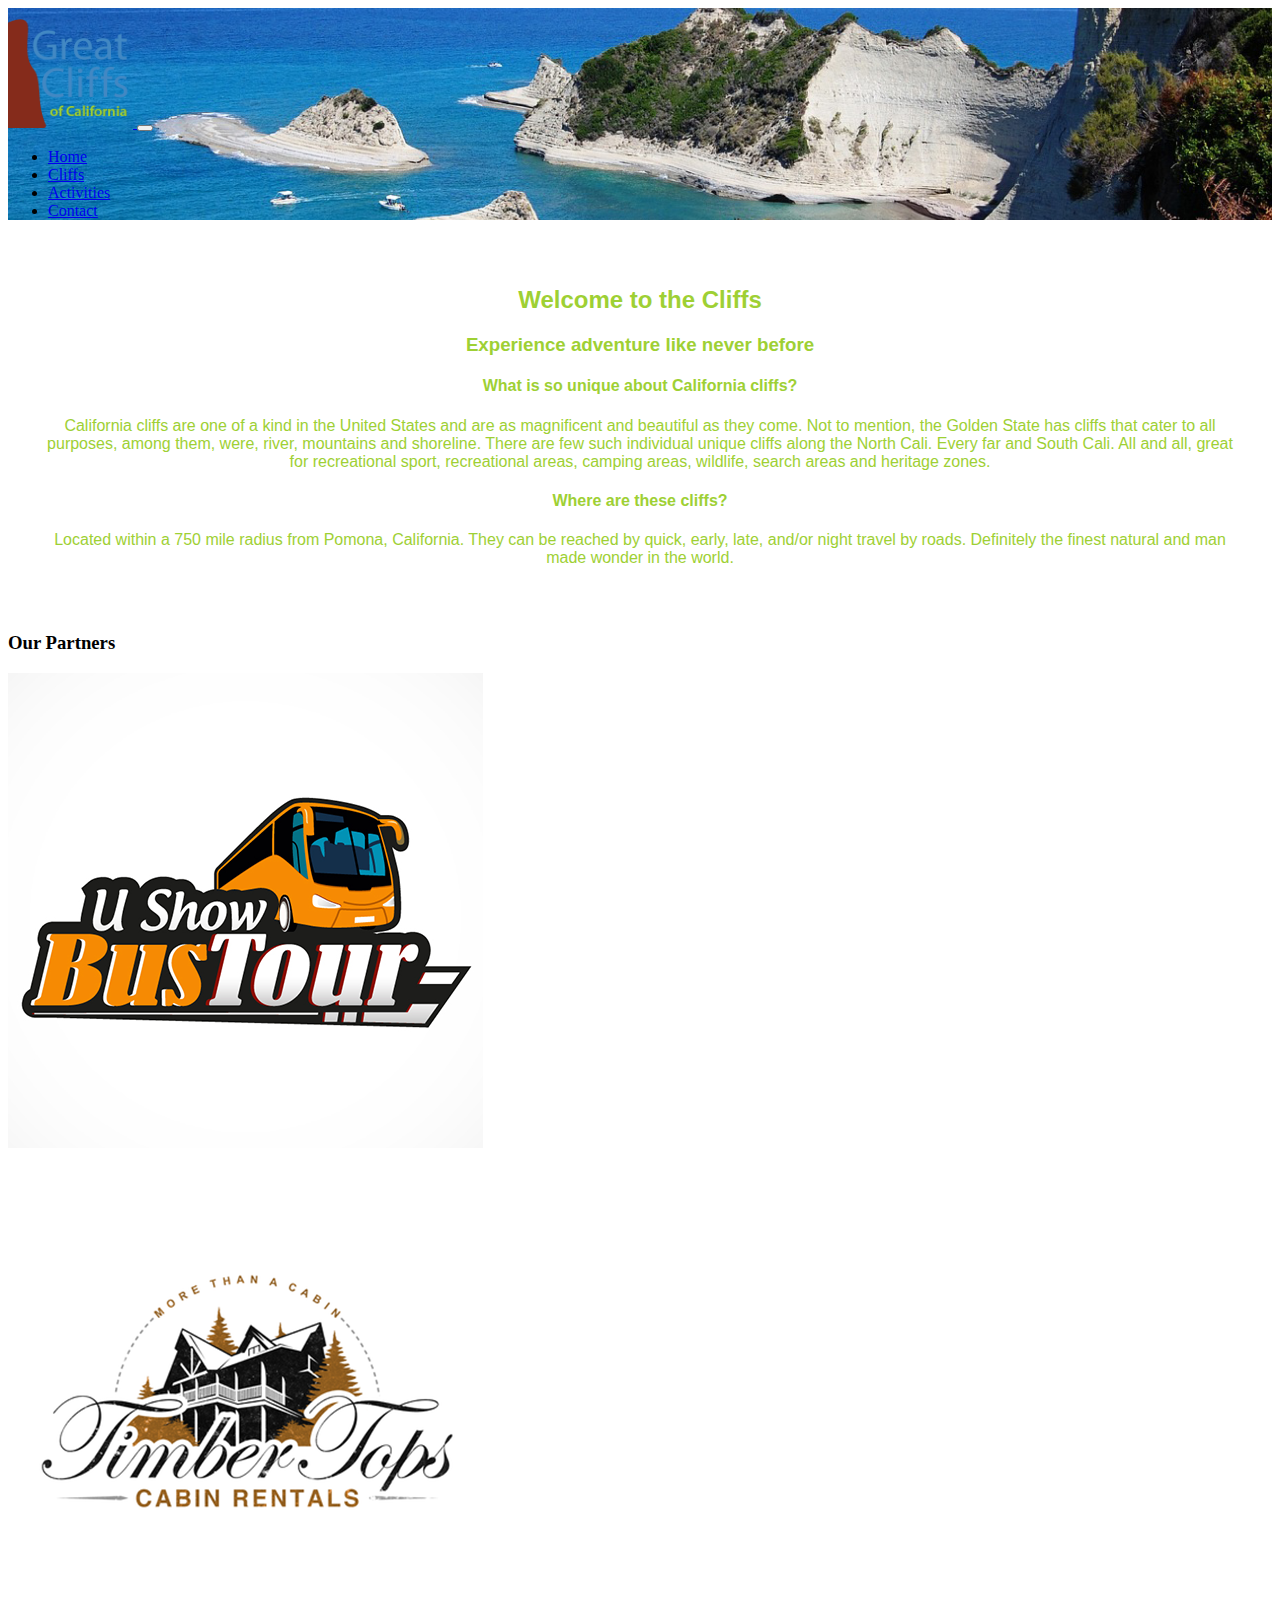
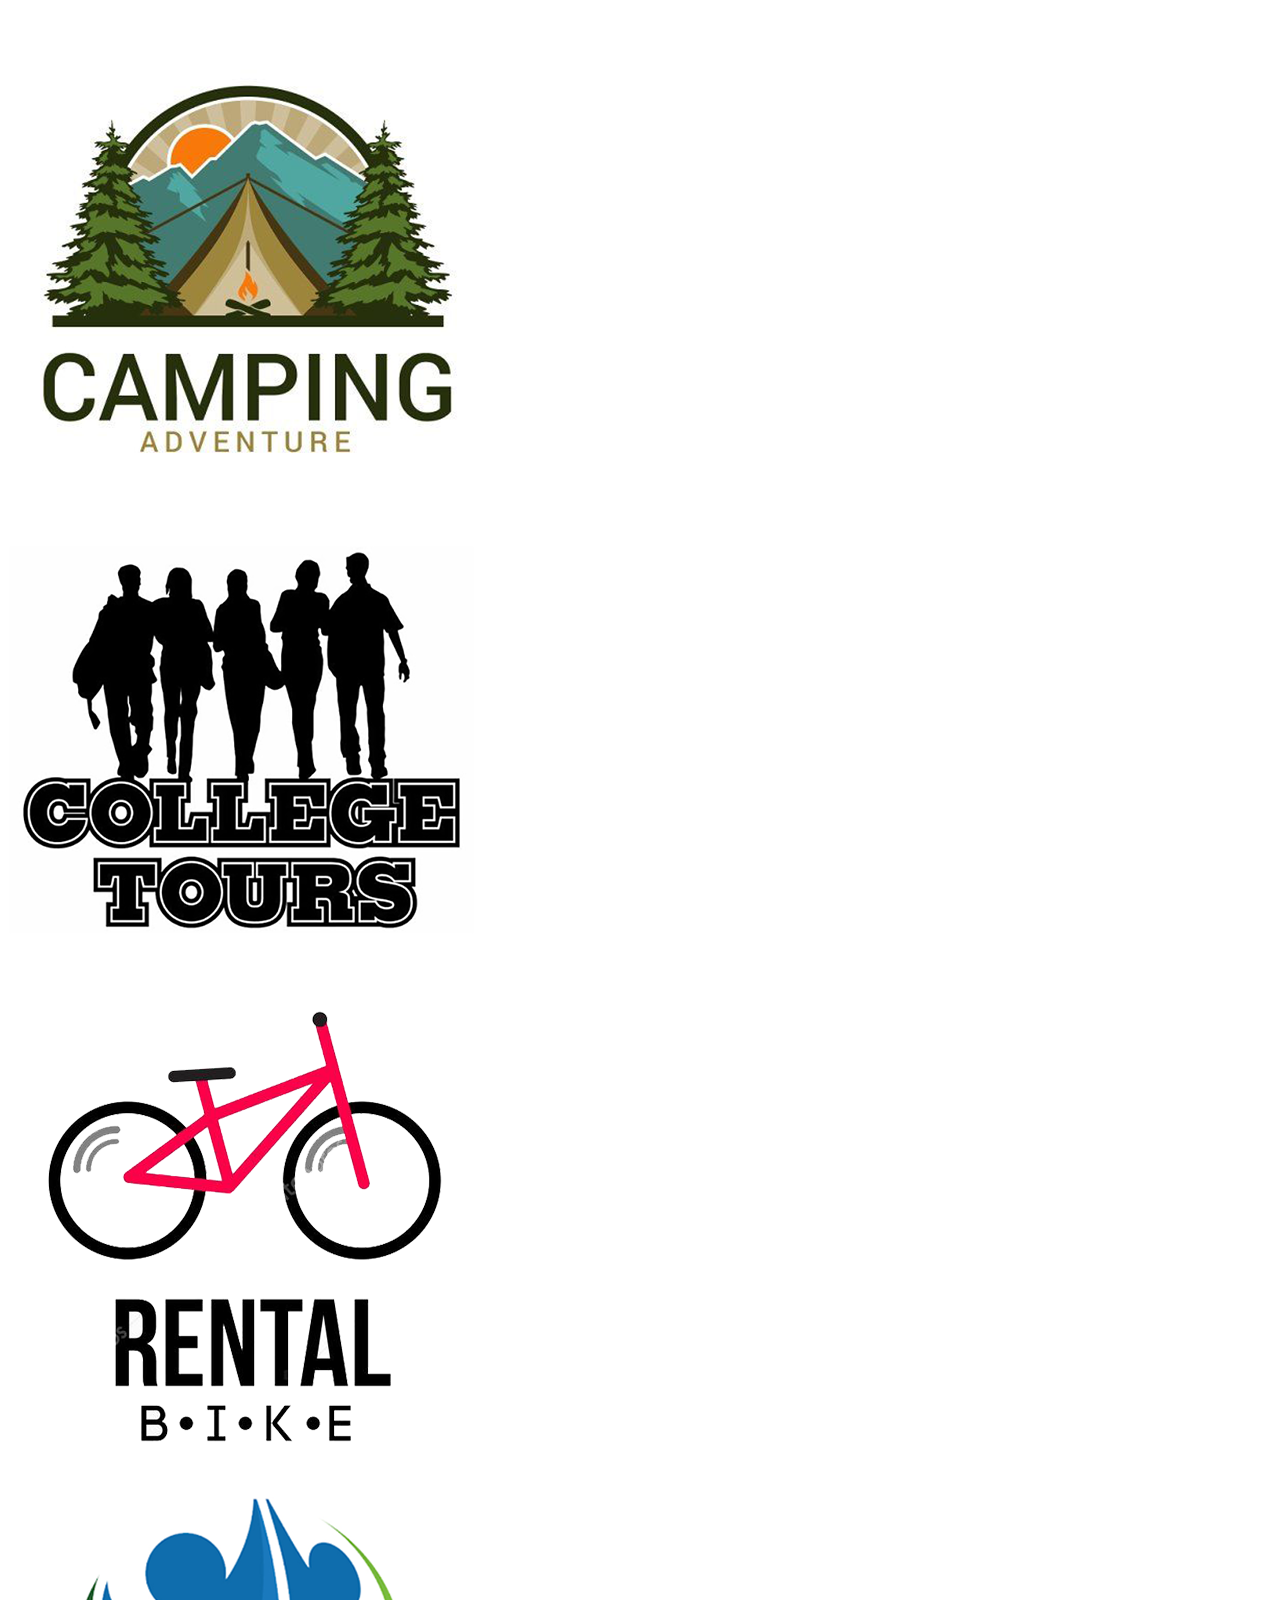
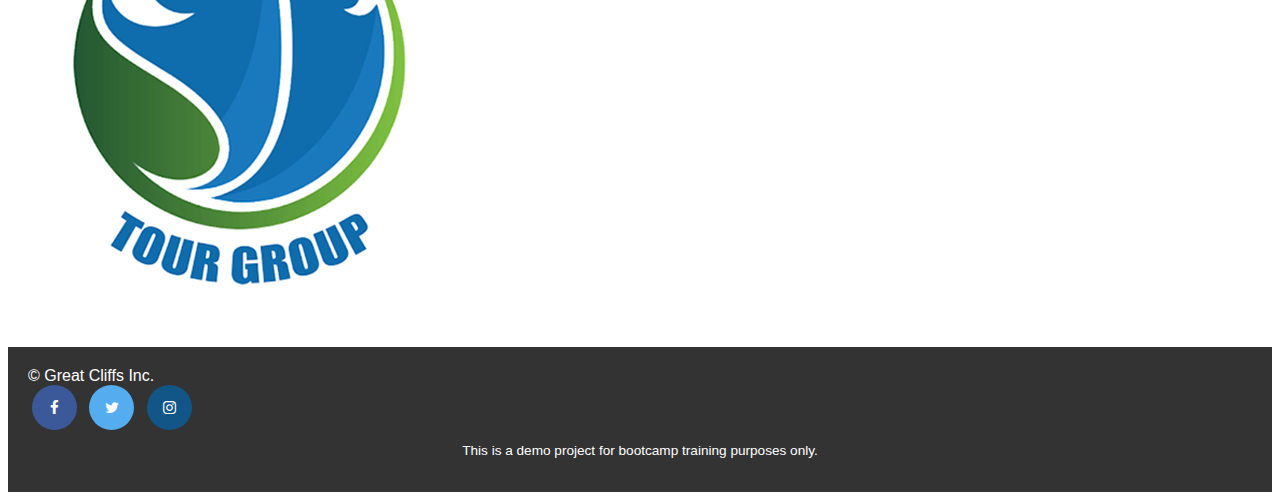
<file: index.html>
<!DOCTYPE html>
<html lang="en">
<head>
  <meta charset="utf-8">
  <meta name="viewport" content="width=device-width, initial-scale=1, shrink-to-fit=no">
  <title>Great Cliffs</title>

  <link rel="stylesheet" href="https://cdn.jsdelivr.net/npm/bootstrap@4.6.2/dist/css/bootstrap.min.css" integrity="sha384-xOolHFLEh07PJGoPkLv1IbcEPTNtaed2xpHsD9ESMhqIYd0nLMwNLD69Npy4HI+N" crossorigin="anonymous">

  <link rel="stylesheet" href="https://cdnjs.cloudflare.com/ajax/libs/font-awesome/4.7.0/css/font-awesome.min.css">

  <link rel="stylesheet" href="css/styles.css">
</head>
<body id="home">

  <div class="container-fluid">

    <header>
      <nav class="navbar navbar-expand-lg navbar-light bg-light">
        <a class="navbar-brand" href="index.html">
          <img src="images/logo.png" alt="Great Cliff's Logo" width="125">
        </a>
        <button class="navbar-toggler" type="button" data-toggle="collapse" data-target="#navbarNav" aria-controls="navbarNav" aria-expanded="false" aria-label="Toggle navigation">
          <span class="navbar-toggler-icon"></span>
        </button>
        <div class="collapse navbar-collapse" id="navbarNav">
          <ul class="navbar-nav ml-auto">
            <li class="nav-item active">
              <a class="nav-link" href="index.html">Home <span class="sr-only">(current)</span></a>
            </li>
            <li class="nav-item">
              <a class="nav-link" href="cliffs.html">Cliffs</a>
            </li>
            <li class="nav-item">
              <a class="nav-link" href="activities.html">Activities</a>
            </li>
            <li class="nav-item">
              <a class="nav-link" href="contact.html">Contact</a>
            </li>
          </ul>
        </div>
      </nav>
    </header>

    <main class="py-4">
      <h2 class="text-center">Welcome to the Cliffs</h2>
      <h3 class="text-center mb-4">Experience adventure like never before</h3>

      <div class="row justify-content-center">
        <div class="col-12 col-sm-6 mb-3">
          <h4>What is so unique about California cliffs?</h4>
          <p>California cliffs are one of a kind in the United States and are as magnificent and beautiful as they come. Not to mention, the Golden State has cliffs that cater to all purposes, among them, were, river, mountains and shoreline. There are few such individual unique cliffs along the North Cali. Every far and South Cali. All and all, great for recreational sport, recreational areas, camping areas, wildlife, search areas and heritage zones.</p>
        </div>
        <div class="col-12 col-sm-6 mb-3">
          <h4>Where are these cliffs?</h4>
          <p>Located within a 750 mile radius from Pomona, California. They can be reached by quick, early, late, and/or night travel by roads. Definitely the finest natural and man made wonder in the world.</p>
        </div>
      </div>
    </main>

    <section class="py-4 bg-primary text-white">
      <div class="container">
        <h3 class="text-center mb-4">Our Partners</h3>
        <div class="row justify-content-center">
          <div class="col-6 col-sm-4 col-md-3 col-lg-2 mb-3 d-flex justify-content-center align-items-center bg-white rounded-circle p-3">
            <img src="images/partners/partner-bustour.png" alt="Partner 1" class="img-fluid">
          </div>
          <div class="col-6 col-sm-4 col-md-3 col-lg-2 mb-3 d-flex justify-content-center align-items-center bg-white rounded-circle p-3">
            <img src="images/partners/partner-cabinrental.png" alt="Partner 2" class="img-fluid">
          </div>
          <div class="col-6 col-sm-4 col-md-3 col-lg-2 mb-3 d-flex justify-content-center align-items-center bg-white rounded-circle p-3">
            <img src="images/partners/partner-campingadv.png" alt="Partner 3" class="img-fluid">
          </div>
          <div class="col-6 col-sm-4 col-md-3 col-lg-2 mb-3 d-flex justify-content-center align-items-center bg-white rounded-circle p-3">
            <img src="images/partners/partner-collegetours.png" alt="Partner 4" class="img-fluid">
          </div>
          <div class="col-6 col-sm-4 col-md-3 col-lg-2 mb-3 d-flex justify-content-center align-items-center bg-white rounded-circle p-3">
            <img src="images/partners/partner-rentalbike.png" alt="Partner 5" class="img-fluid">
          </div>
          <div class="col-6 col-sm-4 col-md-3 col-lg-2 mb-3 d-flex justify-content-center align-items-center bg-white rounded-circle p-3">
            <img src="images/partners/partner-tourgroup.png" alt="Partner 6" class="img-fluid">
          </div>
        </div>
      </div>
    </section>

    <footer>
      <div id="nondisclaimer" class="d-flex justify-content-between align-items-center py-3">
        <div class="copy text-muted">
          &copy; Great Cliffs Inc.
        </div>
        <div class="social">
          <a href="#" class="fa fa-facebook"></a>
          <a href="#" class="fa fa-twitter"></a>
          <a href="#" class="fa fa-instagram"></a>
        </div>
      </div>
      <div id="disclaimer" class="text-center py-2">
        <p class="small text-muted">This is a demo project for bootcamp training purposes only.</p>
      </div>
    </footer>

  </div>

  <script src="https://cdn.jsdelivr.net/npm/jquery@3.5.1/dist/jquery.slim.min.js" integrity="sha384-DfXdz2htPH0lsSSs5nCTpuj/zy4C+OGpamoFVy38MVBnE+IbbVYUew+OrCXaRkfj" crossorigin="anonymous"></script>
  <script src="https://cdn.jsdelivr.net/npm/bootstrap@4.6.2/dist/js/bootstrap.bundle.min.js" integrity="sha384-Fy6S3B9q64WdZWQUiU+q4/2Lc9npb8tCaSX9FK7E8HnRr0Jz8D6OP9dO5Vg3Q9ct" crossorigin="anonymous"></script>

  <script src="js/digclock.js"></script>
  <script src="js/site_scripts.js"></script>

</body>
</html>
</file>
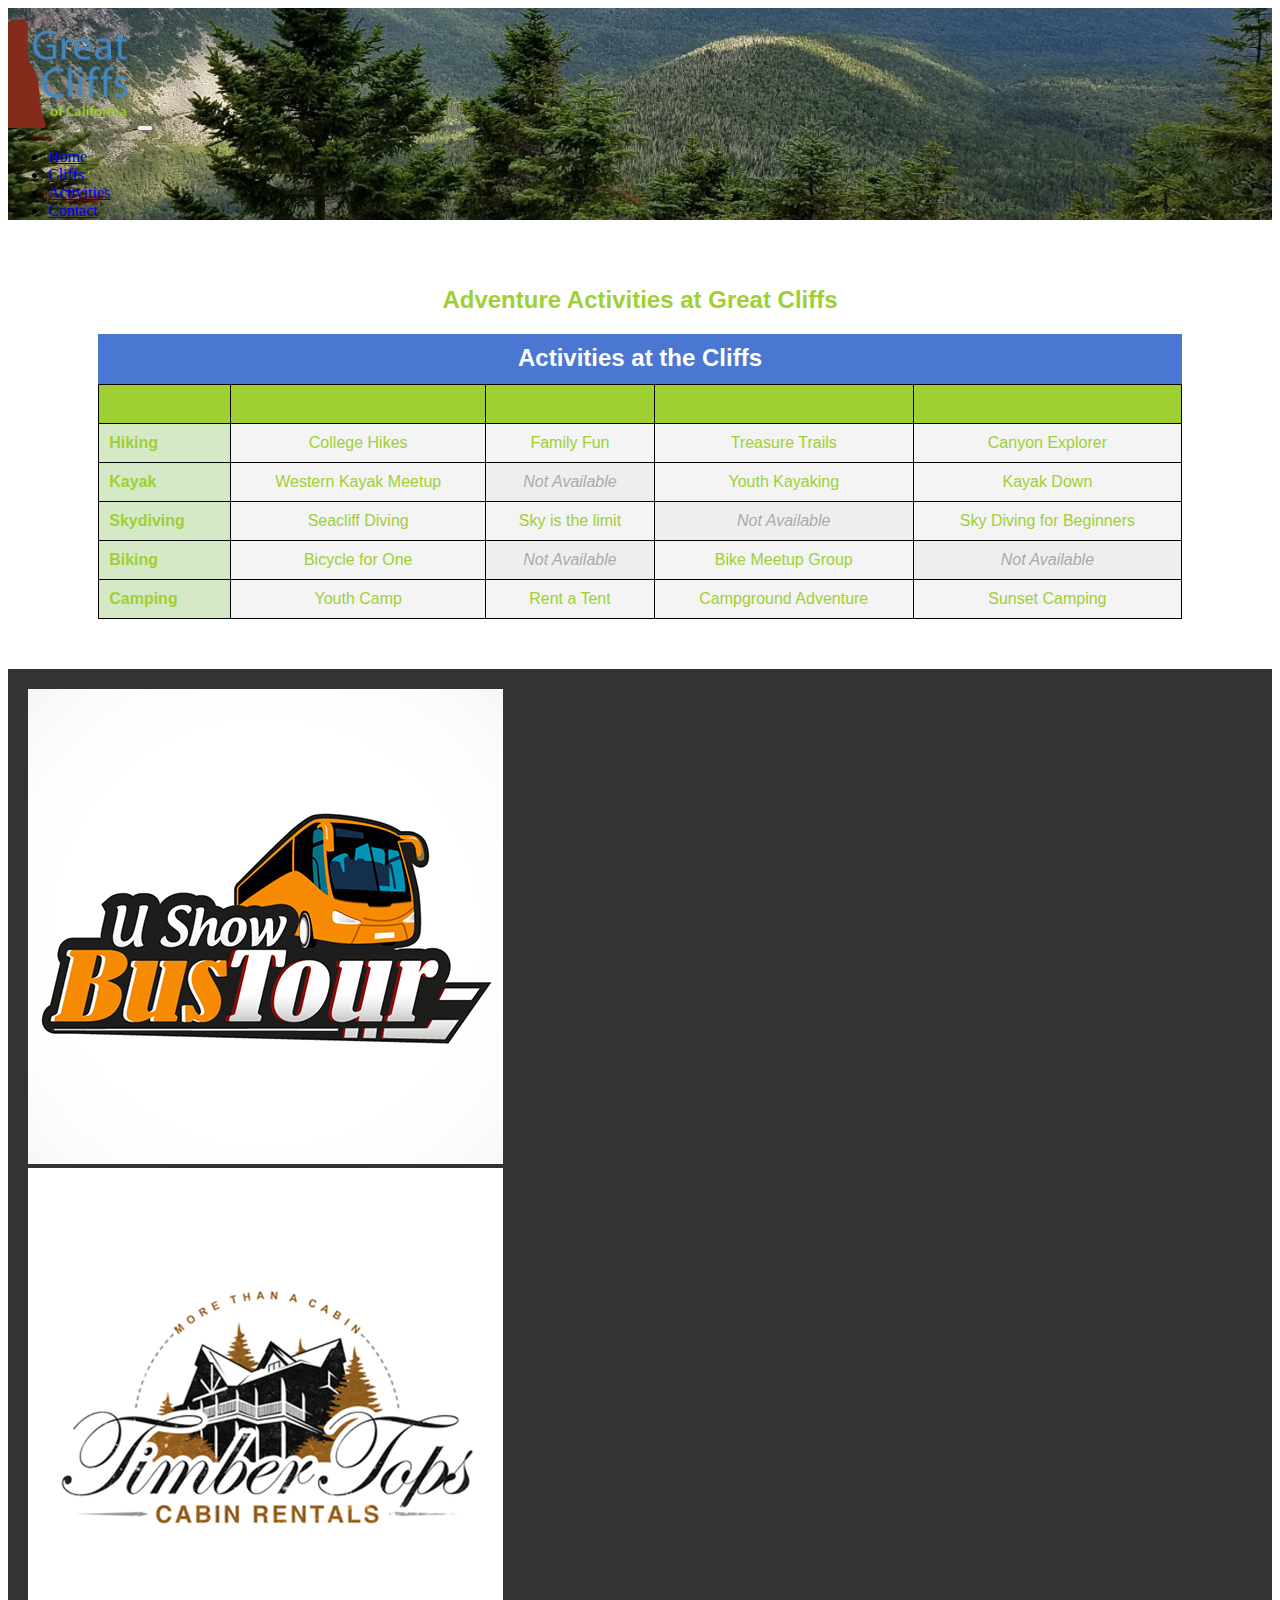
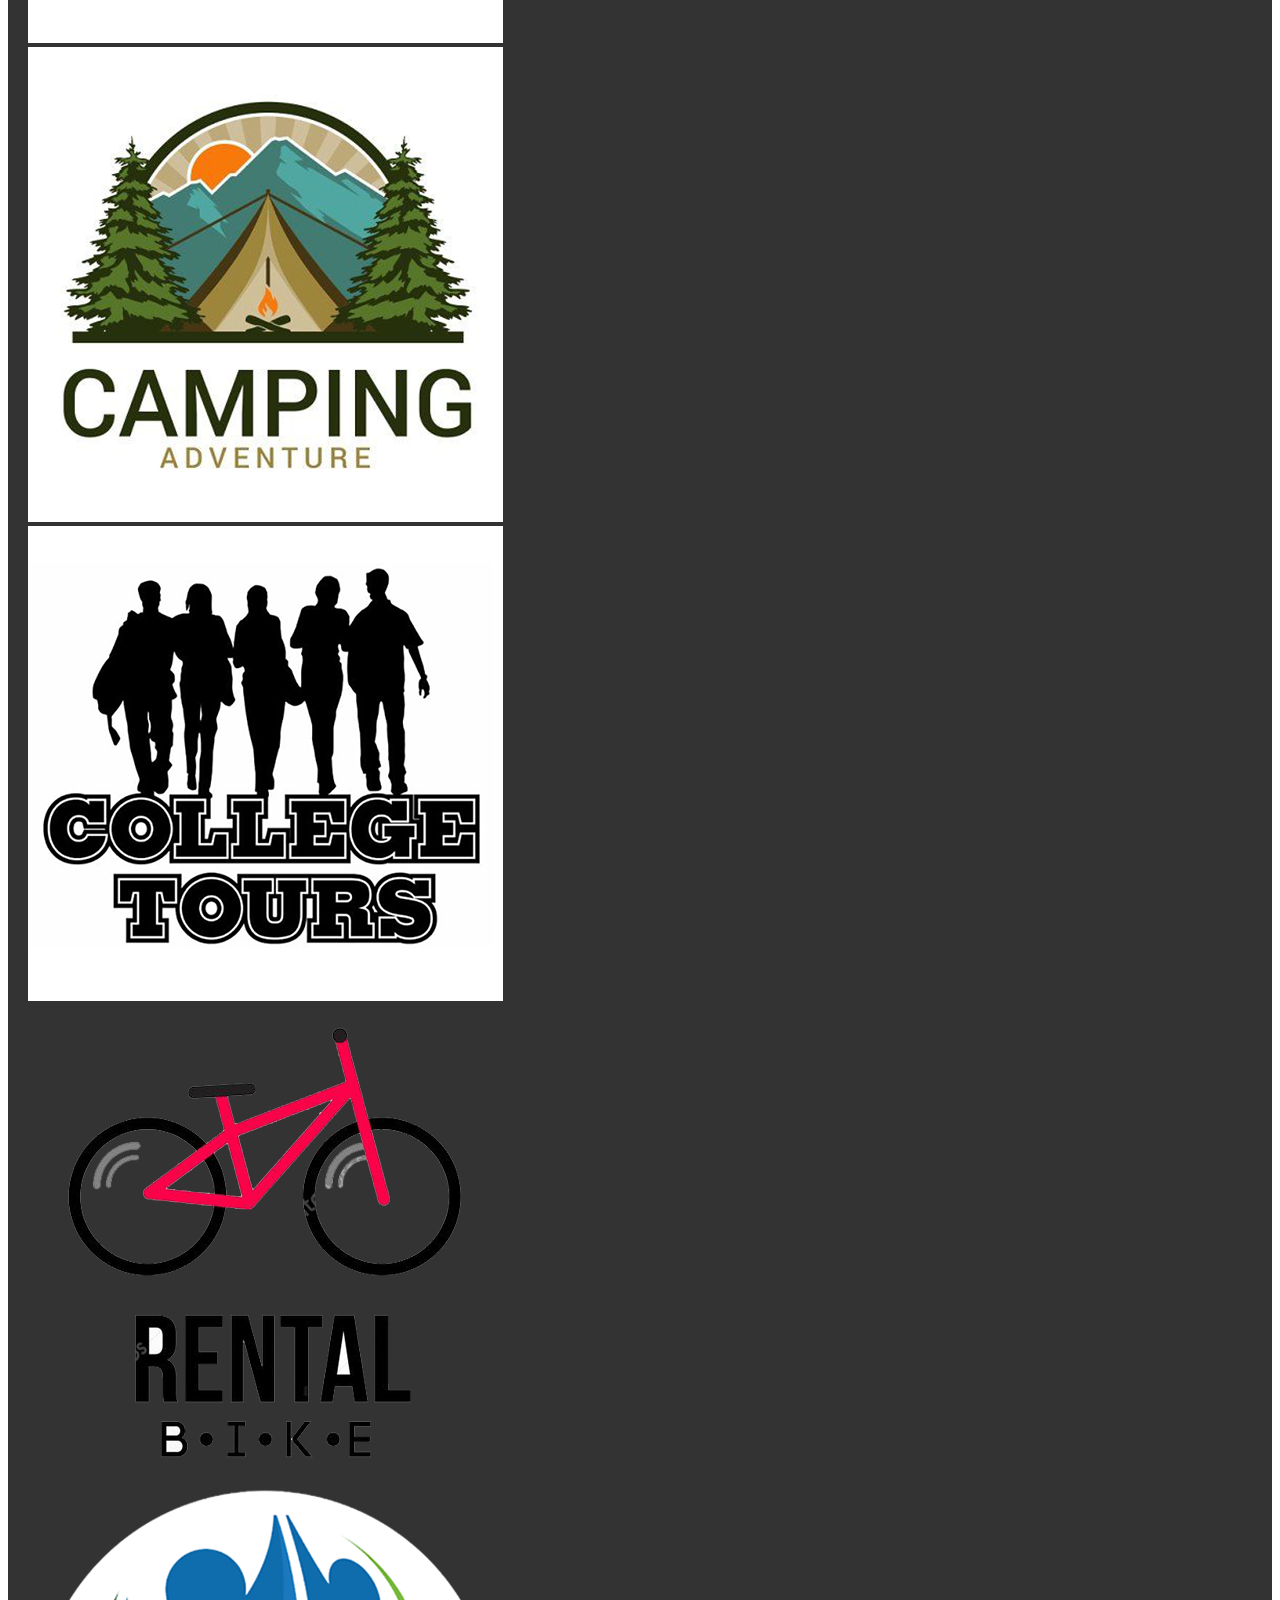
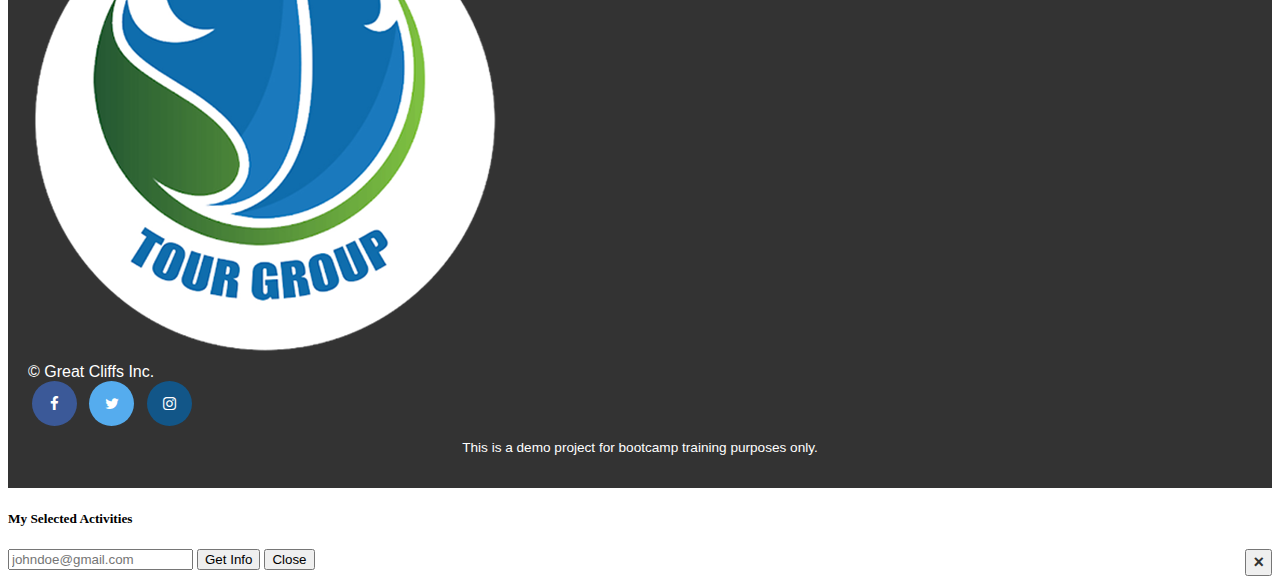
<file: activities.html>
<!DOCTYPE html>
<html lang="en">
<head>
  <meta charset="utf-8">
  <meta name="viewport" content="width=device-width, initial-scale=1, shrink-to-fit=no">
  <title>Activities | Great Cliffs</title>
  <link rel="stylesheet" href="https://cdn.jsdelivr.net/npm/bootstrap@4.6.2/dist/css/bootstrap.min.css" integrity="sha384-xOolHFLEh07PJGoPkLv1IbcEPTNtaed2xpHsD9ESMhqIYd0nLMwNLD69Npy4HI+N" crossorigin="anonymous">
  <link rel="stylesheet" href="https://cdnjs.cloudflare.com/ajax/libs/font-awesome/4.7.0/css/font-awesome.min.css">
  <link rel="stylesheet" href="css/styles.css">
</head>
<body id="activities">

  <div class="container-fluid">

    <header>
      <nav class="navbar navbar-expand-lg navbar-light bg-light">
        <a class="navbar-brand" href="index.html">
          <img src="images/logo.png" alt="Great Cliff's Logo" width="125">
        </a>
        <button class="navbar-toggler" type="button" data-toggle="collapse" data-target="#navbarNav" aria-controls="navbarNav" aria-expanded="false" aria-label="Toggle navigation">
          <span class="navbar-toggler-icon"></span>
        </button>
        <div class="collapse navbar-collapse" id="navbarNav">
          <ul class="navbar-nav ml-auto">
            <li class="nav-item">
              <a class="nav-link" href="index.html">Home</a>
            </li>
            <li class="nav-item">
              <a class="nav-link" href="cliffs.html">Cliffs</a>
            </li>
            <li class="nav-item active">
              <a class="nav-link" href="activities.html">Activities <span class="sr-only">(current)</span></a>
            </li>
            <li class="nav-item">
              <a class="nav-link" href="contact.html">Contact</a>
            </li>
          </ul>
        </div>
      </nav>
    </header>

    <main id="activities-main" class="py-4">
      <div class="container">
        <h2 class="text-center">Adventure Activities at Great Cliffs</h2>
        <div class="table-responsive">
          <table>
            <caption>Activities at the Cliffs</caption>
            <thead>
              <tr>
                <th>Activity</th>
                <th>West Cliff</th>
                <th>North Cliff</th>
                <th>East Cliff</th>
                <th>South Cliff</th>
              </tr>
            </thead>
            <tbody>
              <tr>
                <td>Hiking</td>
                <td>College Hikes</td>
                <td>Family Fun</td>
                <td>Treasure Trails</td>
                <td>Canyon Explorer</td>
              </tr>
              <tr>
                <td>Kayak</td>
                <td>Western Kayak Meetup</td>
                <td class="not-available">Not Available</td>
                <td>Youth Kayaking</td>
                <td>Kayak Down</td>
              </tr>
              <tr>
                <td>Skydiving</td>
                <td>Seacliff Diving</td>
                <td>Sky is the limit</td>
                <td class="not-available">Not Available</td>
                <td>Sky Diving for Beginners</td>
              </tr>
              <tr>
                <td>Biking</td>
                <td>Bicycle for One</td>
                <td class="not-available">Not Available</td>
                <td>Bike Meetup Group</td>
                <td class="not-available">Not Available</td>
              </tr>
              <tr>
                <td>Camping</td>
                <td>Youth Camp</td>
                <td>Rent a Tent</td>
                <td>Campground Adventure</td>
                <td>Sunset Camping</td>
              </tr>
            </tbody>
          </table>
        </div>
      </div>
    </main>

    <footer>
      <section class="py-4 bg-primary text-white">
        <div class="container">
          <div class="row justify-content-center">
            <div class="col-6 col-sm-4 col-md-3 col-lg-2 mb-3 d-flex justify-content-center align-items-center bg-white rounded-circle p-3">
              <img src="images/partners/partner-bustour.png" alt="Partner 1" class="img-fluid">
            </div>
            <div class="col-6 col-sm-4 col-md-3 col-lg-2 mb-3 d-flex justify-content-center align-items-center bg-white rounded-circle p-3">
              <img src="images/partners/partner-cabinrental.png" alt="Partner 2" class="img-fluid">
            </div>
            <div class="col-6 col-sm-4 col-md-3 col-lg-2 mb-3 d-flex justify-content-center align-items-center bg-white rounded-circle p-3">
              <img src="images/partners/partner-campingadv.png" alt="Partner 3" class="img-fluid">
            </div>
            <div class="col-6 col-sm-4 col-md-3 col-lg-2 mb-3 d-flex justify-content-center align-items-center bg-white rounded-circle p-3">
              <img src="images/partners/partner-collegetours.png" alt="Partner 4" class="img-fluid">
            </div>
            <div class="col-6 col-sm-4 col-md-3 col-lg-2 mb-3 d-flex justify-content-center align-items-center bg-white rounded-circle p-3">
              <img src="images/partners/partner-rentalbike.png" alt="Partner 5" class="img-fluid">
            </div>
            <div class="col-6 col-sm-4 col-md-3 col-lg-2 mb-3 d-flex justify-content-center align-items-center bg-white rounded-circle p-3">
              <img src="images/partners/partner-tourgroup.png" alt="Partner 6" class="img-fluid">
            </div>
          </div>
        </div>
      </section>

      <div id="nondisclaimer" class="d-flex justify-content-between align-items-center py-3">
        <div class="copy text-muted">
          &copy; Great Cliffs Inc.
        </div>
        <div class="social">
          <a href="#" class="fa fa-facebook"></a>
          <a href="#" class="fa fa-twitter"></a>
          <a href="#" class="fa fa-instagram"></a>
        </div>
      </div>

      <div id="disclaimer" class="text-center py-2">
        <p class="small text-muted">This is a demo project for bootcamp training purposes only.</p>
      </div>
    </footer>
  </div>

  <div class="modal fade" id="selectedActivitiesModal" tabindex="-1" aria-labelledby="selectedActivitiesModalLabel" aria-hidden="true">
    <div class="modal-dialog modal-dialog-centered">
      <div class="modal-content">
        <div class="modal-header">
          <h5 class="modal-title" id="selectedActivitiesModalLabel">My Selected Activities</h5>
          <button type="button" class="close" data-dismiss="modal" aria-label="Close">
            <span aria-hidden="true">&times;</span>
          </button>
        </div>
        <div class="modal-body" id="modalActivitiesList">
          </div>
        <div class="modal-footer">
          <input type="email" class="form-control mr-2" placeholder="johndoe@gmail.com" id="modalEmailInput">
          <button type="button" class="btn btn-primary" id="modalGetInfoBtn">Get Info</button>
          <button type="button" class="btn btn-secondary" data-dismiss="modal">Close</button>
        </div>
      </div>
    </div>
  </div>

  <script src="https://cdn.jsdelivr.net/npm/jquery@3.5.1/dist/jquery.slim.min.js" integrity="sha384-DfXdz2htPH0lsSSs5nCTpuj/zy4C+OGpamoFVy38MVBnE+IbbVYUew+OrCXaRkfj" crossorigin="anonymous"></script>
  <script src="https://cdn.jsdelivr.net/npm/bootstrap@4.6.2/dist/js/bootstrap.bundle.min.js" integrity="sha384-Fy6S3B9q64WdZWQUiU+q4/2Lc9npb8tCaSX9FK7E8HnRr0Jz8D6OP9dO5Vg3Q9ct" crossorigin="anonymous"></script>
  <script src="js/site_scripts.js"></script>
  <script src="js/activity.js"></script>
</body>
</html>
</file>
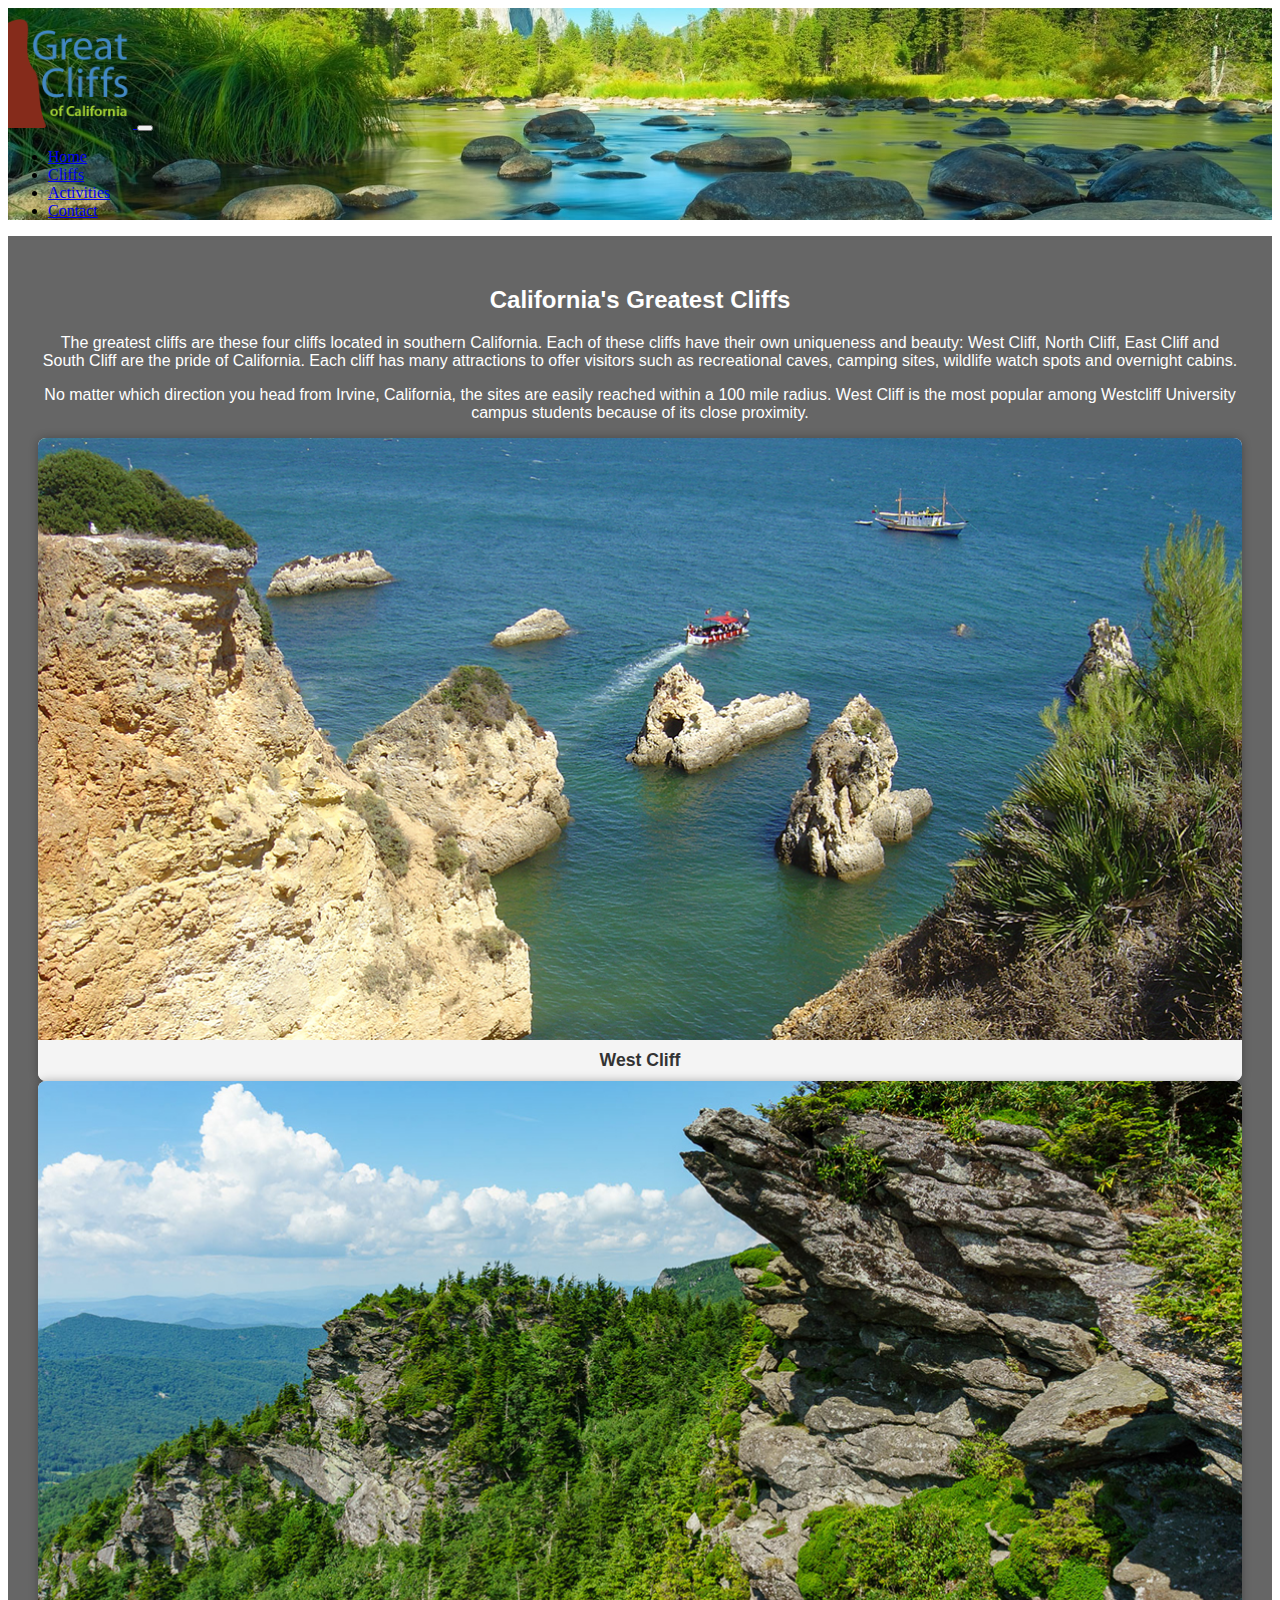
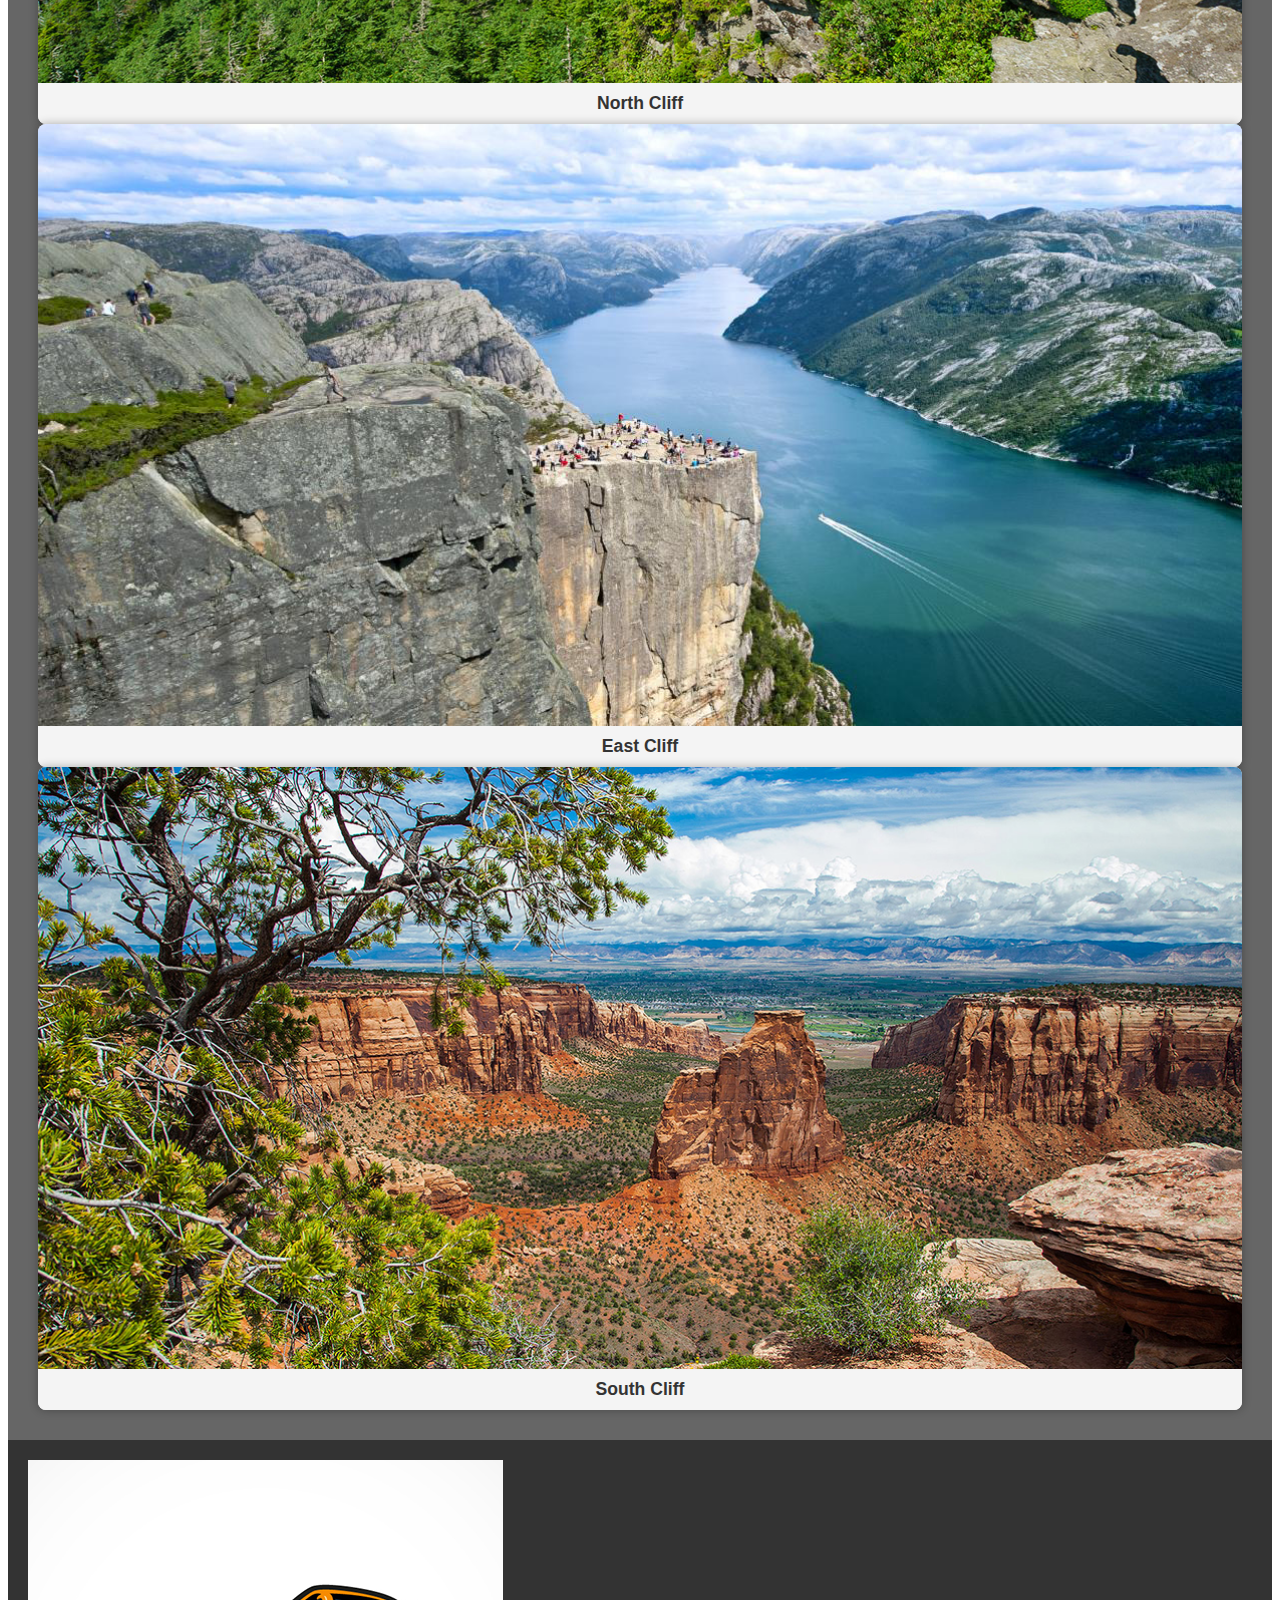
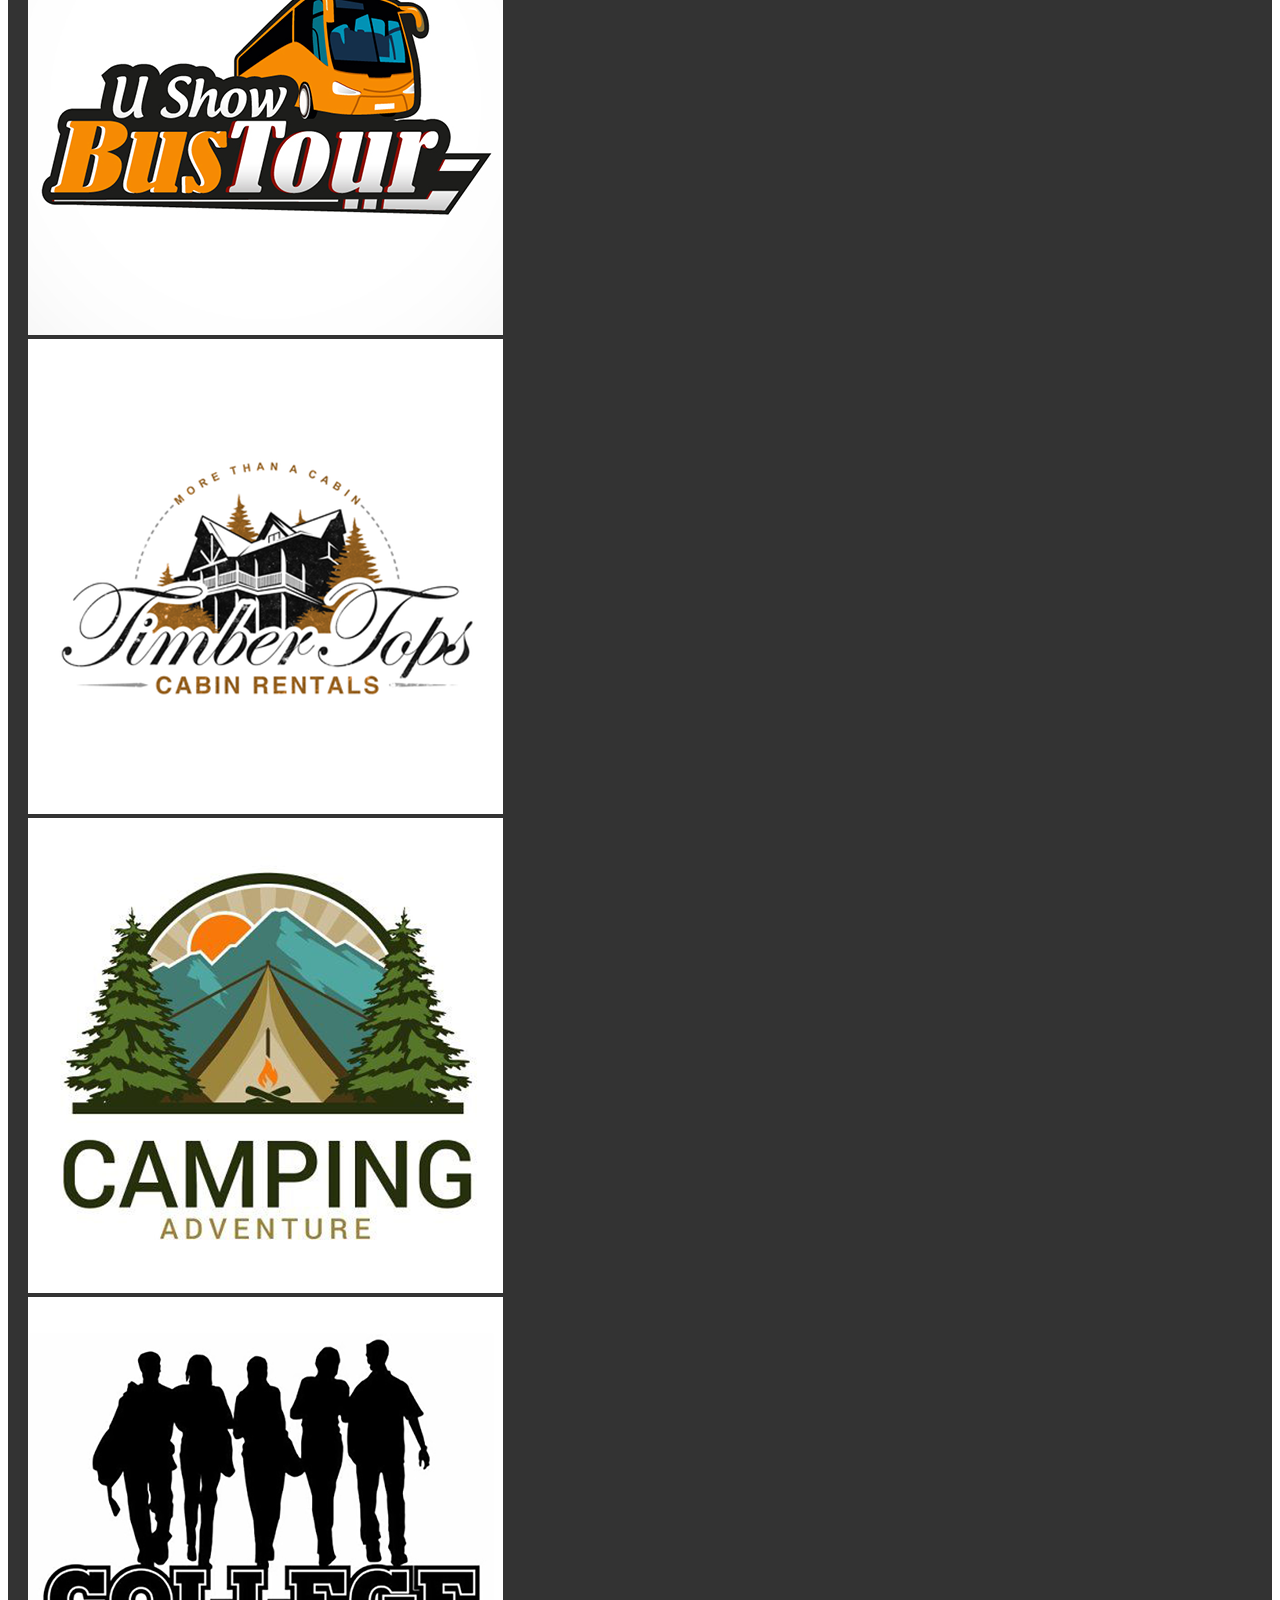
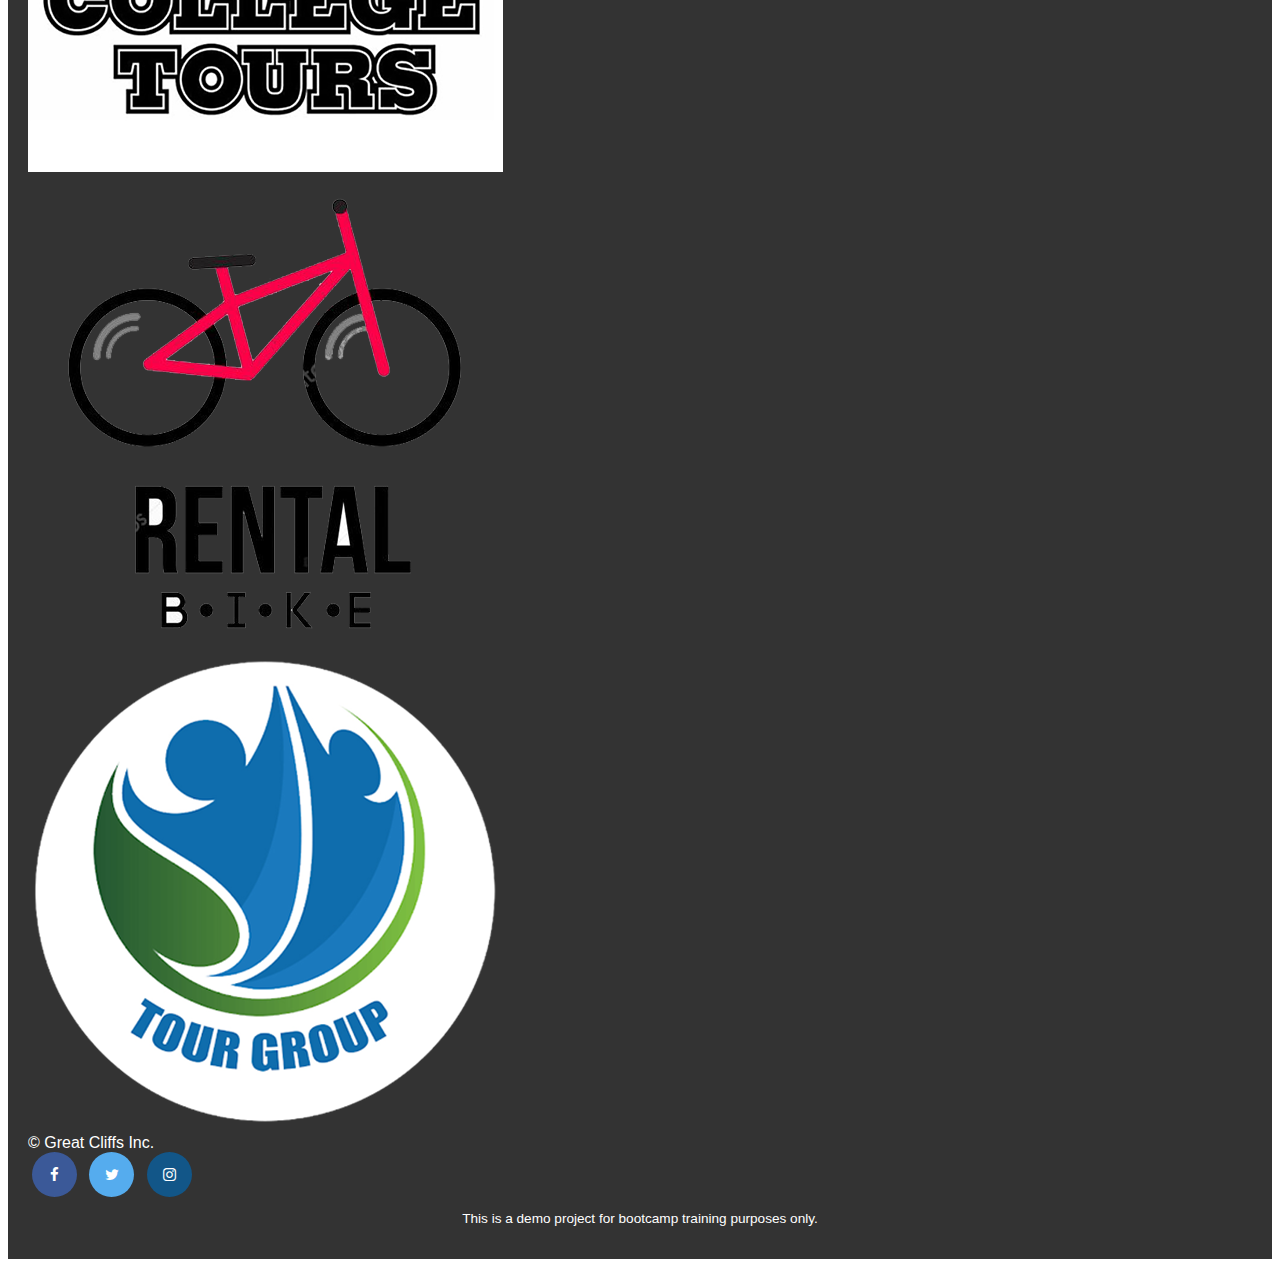
<file: cliffs.html>
<!DOCTYPE html>
<html lang="en">
<head>
  <meta charset="utf-8">
  <meta name="viewport" content="width=device-width, initial-scale=1, shrink-to-fit=no">
  <title>California's Greatest Cliffs</title>
  <link rel="stylesheet" href="https://cdn.jsdelivr.net/npm/bootstrap@4.6.2/dist/css/bootstrap.min.css" integrity="sha384-xOolHFLEh07PJGoPkLv1IbcEPTNtaed2xpHsD9ESMhqIYd0nLMwNLD69Npy4HI+N" crossorigin="anonymous">
  <link rel="stylesheet" href="https://cdnjs.cloudflare.com/ajax/libs/font-awesome/4.7.0/css/font-awesome.min.css">
  <link rel="stylesheet" href="css/styles.css">
</head>
<body id="cliffs">

  <div class="container-fluid">

    <header>
      <nav class="navbar navbar-expand-lg navbar-light bg-light">
        <a class="navbar-brand" href="index.html">
          <img src="images/logo.png" alt="Great Cliff's Logo" width="125">
        </a>
        <button class="navbar-toggler" type="button" data-toggle="collapse" data-target="#navbarNav" aria-controls="navbarNav" aria-expanded="false" aria-label="Toggle navigation">
          <span class="navbar-toggler-icon"></span>
        </button>
        <div class="collapse navbar-collapse" id="navbarNav">
          <ul class="navbar-nav ml-auto">
            <li class="nav-item">
              <a class="nav-link" href="index.html">Home</a>
            </li>
            <li class="nav-item active">
              <a class="nav-link" href="cliffs.html">Cliffs <span class="sr-only">(current)</span></a>
            </li>
            <li class="nav-item">
              <a class="nav-link" href="activities.html">Activities</a>
            </li>
            <li class="nav-item">
              <a class="nav-link" href="contact.html">Contact</a>
            </li>
          </ul>
        </div>
      </nav>
    </header>

    <main class="py-4">
      <div class="container">
        <section class="intro">
          <h2 class="text-center">California's Greatest Cliffs</h2>
          <p>
            The greatest cliffs are these four cliffs located in southern California. Each of these cliffs have their own uniqueness and beauty: West Cliff, North Cliff, East Cliff and South Cliff are the pride of California. Each cliff has many attractions to offer visitors such as recreational caves, camping sites, wildlife watch spots and overnight cabins.
          </p>
          <p>
            No matter which direction you head from Irvine, California, the sites are easily reached within a 100 mile radius. West Cliff is the most popular among Westcliff University campus students because of its close proximity.
          </p>
        </section>

        <section class="py-4">
          <div class="row">
            <div class="col-12 col-sm-6 col-md-3 mb-4">
              <div class="cliff-item card">
                <a href="#/" class="lightbox-toggle">
                  <img src="images/cliff-west-sea.jpg" alt="West Cliff" class="img-fluid card-img-top">
                </a>
                <div class="card-body p-0">
                  <h3 class="card-title mb-0">West Cliff</h3>
                </div>
              </div>
            </div>
            <div class="col-12 col-sm-6 col-md-3 mb-4">
              <div class="cliff-item card">
                <a href="#/" class="lightbox-toggle">
                  <img src="images/cliff-north-mountain.jpg" alt="North Cliff" class="img-fluid card-img-top">
                </a>
                <div class="card-body p-0">
                  <h3 class="card-title mb-0">North Cliff</h3>
                </div>
              </div>
            </div>
            <div class="col-12 col-sm-6 col-md-3 mb-4">
              <div class="cliff-item card">
                <a href="#/" class="lightbox-toggle">
                  <img src="images/cliff-east-river.jpg" alt="East Cliff" class="img-fluid card-img-top">
                </a>
                <div class="card-body p-0">
                  <h3 class="card-title mb-0">East Cliff</h3>
                </div>
              </div>
            </div>
            <div class="col-12 col-sm-6 col-md-3 mb-4">
              <div class="cliff-item card">
                <a href="#/" class="lightbox-toggle">
                  <img src="images/cliff-south-canyon.jpg" alt="South Cliff" class="img-fluid card-img-top">
                </a>
                <div class="card-body p-0">
                  <h3 class="card-title mb-0">South Cliff</h3>
                </div>
              </div>
            </div>
          </div>
        </section>
      </div>
    </main>

    <footer>
      <section class="py-4 bg-primary text-white">
        <div class="container">
          <div class="row justify-content-center">
            <div class="col-6 col-sm-4 col-md-3 col-lg-2 mb-3 d-flex justify-content-center align-items-center bg-white rounded-circle p-3">
              <img src="images/partners/partner-bustour.png" alt="Partner 1" class="img-fluid">
            </div>
            <div class="col-6 col-sm-4 col-md-3 col-lg-2 mb-3 d-flex justify-content-center align-items-center bg-white rounded-circle p-3">
              <img src="images/partners/partner-cabinrental.png" alt="Partner 2" class="img-fluid">
            </div>
            <div class="col-6 col-sm-4 col-md-3 col-lg-2 mb-3 d-flex justify-content-center align-items-center bg-white rounded-circle p-3">
              <img src="images/partners/partner-campingadv.png" alt="Partner 3" class="img-fluid">
            </div>
            <div class="col-6 col-sm-4 col-md-3 col-lg-2 mb-3 d-flex justify-content-center align-items-center bg-white rounded-circle p-3">
              <img src="images/partners/partner-collegetours.png" alt="Partner 4" class="img-fluid">
            </div>
            <div class="col-6 col-sm-4 col-md-3 col-lg-2 mb-3 d-flex justify-content-center align-items-center bg-white rounded-circle p-3">
              <img src="images/partners/partner-rentalbike.png" alt="Partner 5" class="img-fluid">
            </div>
            <div class="col-6 col-sm-4 col-md-3 col-lg-2 mb-3 d-flex justify-content-center align-items-center bg-white rounded-circle p-3">
              <img src="images/partners/partner-tourgroup.png" alt="Partner 6" class="img-fluid">
            </div>
          </div>
        </div>
      </section>

      <div id="nondisclaimer" class="d-flex justify-content-between align-items-center py-3">
        <div class="copy text-muted">
          &copy; Great Cliffs Inc.
        </div>
        <div class="social">
          <a href="#" class="fa fa-facebook"></a>
          <a href="#" class="fa fa-twitter"></a>
          <a href="#" class="fa fa-instagram"></a>
        </div>
      </div>

      <div id="disclaimer" class="text-center py-2">
        <p class="small text-muted">This is a demo project for bootcamp training purposes only.</p>
      </div>
    </footer>

    <div class="backdrop"></div>
    <div class="box">
      <div class="close">x</div>
    </div>

  </div>

  <script src="https://cdn.jsdelivr.net/npm/jquery@3.5.1/dist/jquery.slim.min.js" integrity="sha384-DfXdz2htPH0lsSSs5nCTpuj/zy4C+OGpamoFVy38MVBnE+IbbVYUew+OrCXaRkfj" crossorigin="anonymous"></script>
  <script src="https://cdn.jsdelivr.net/npm/bootstrap@4.6.2/dist/js/bootstrap.bundle.min.js" integrity="sha384-Fy6S3B9q64WdZWQUiU+q4/2Lc9npb8tCaSX9FK7E8HnRr0Jz8D6OP9dO5Vg3Q9ct" crossorigin="anonymous"></script>
  <script src="js/demo.js"></script>
  <script src="js/digclock.js"></script>
  <script src="js/site_scripts.js"></script>

</body>
</html>
</file>
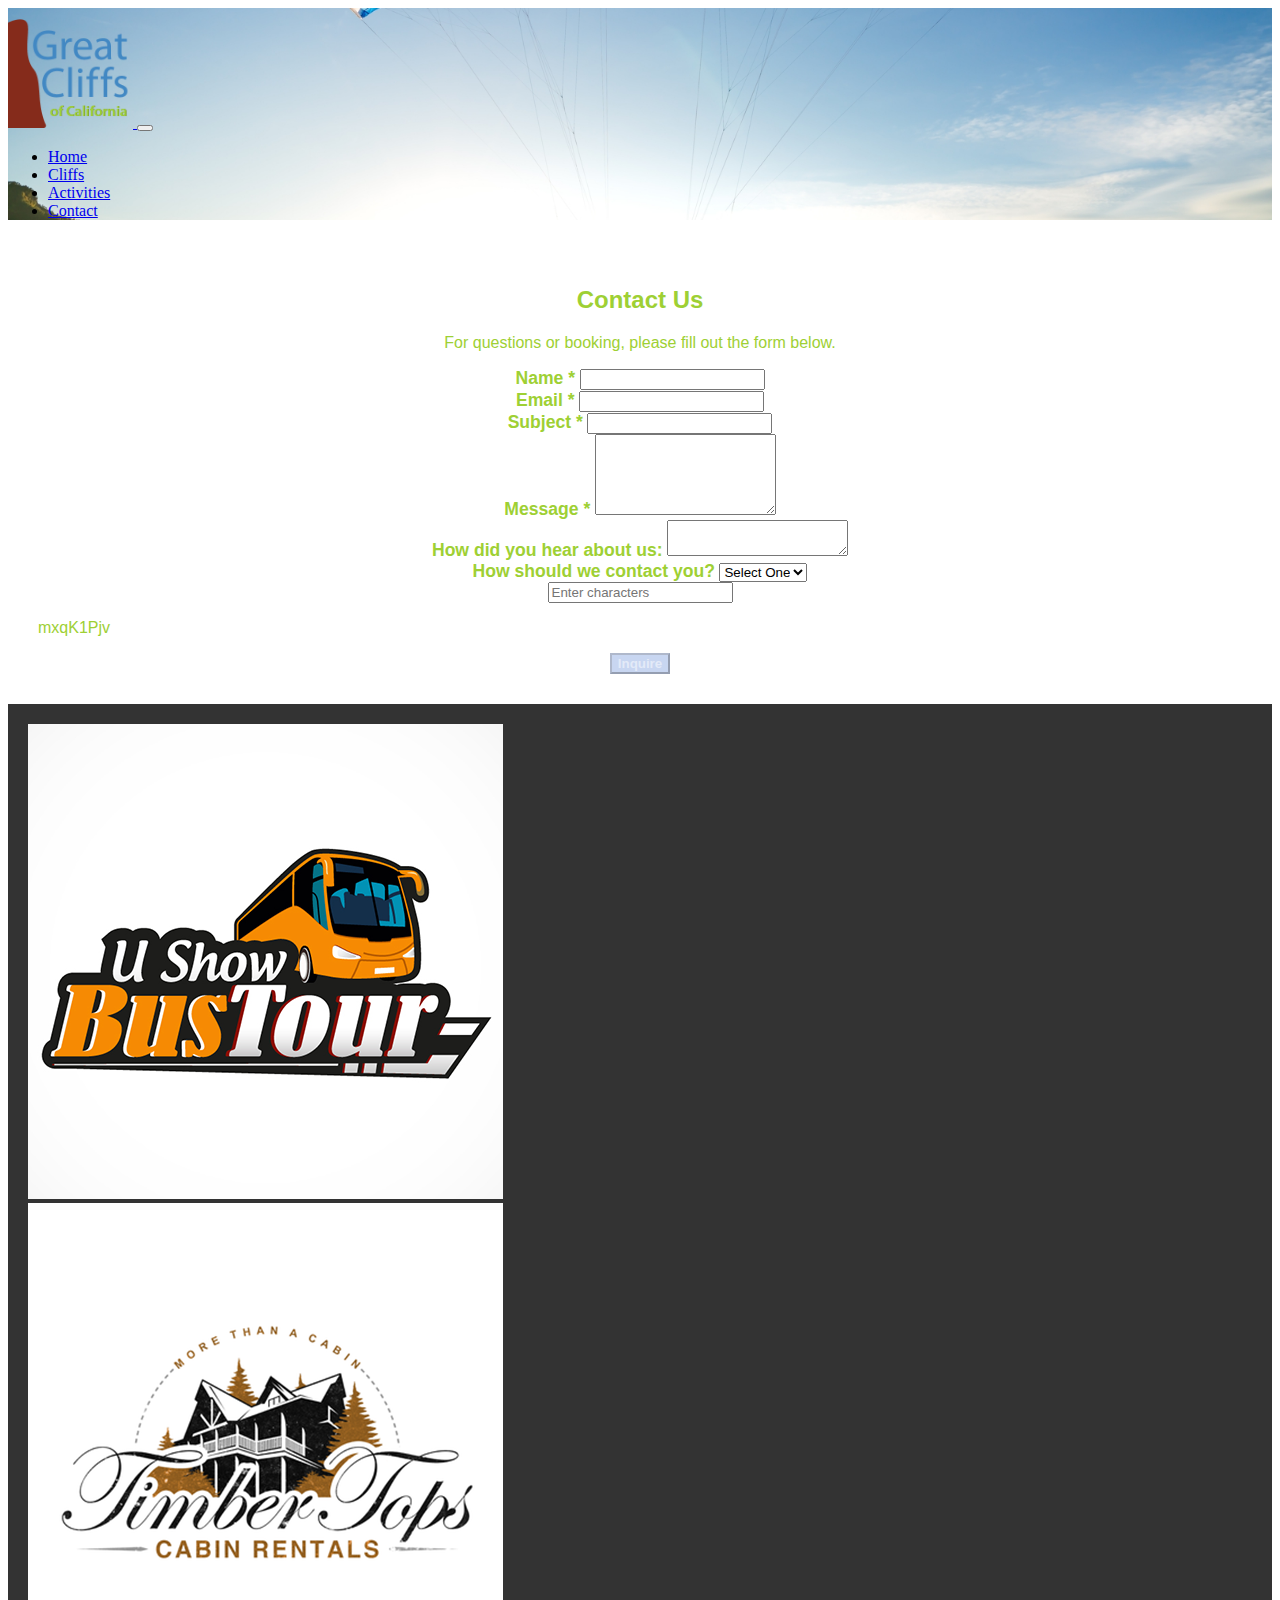
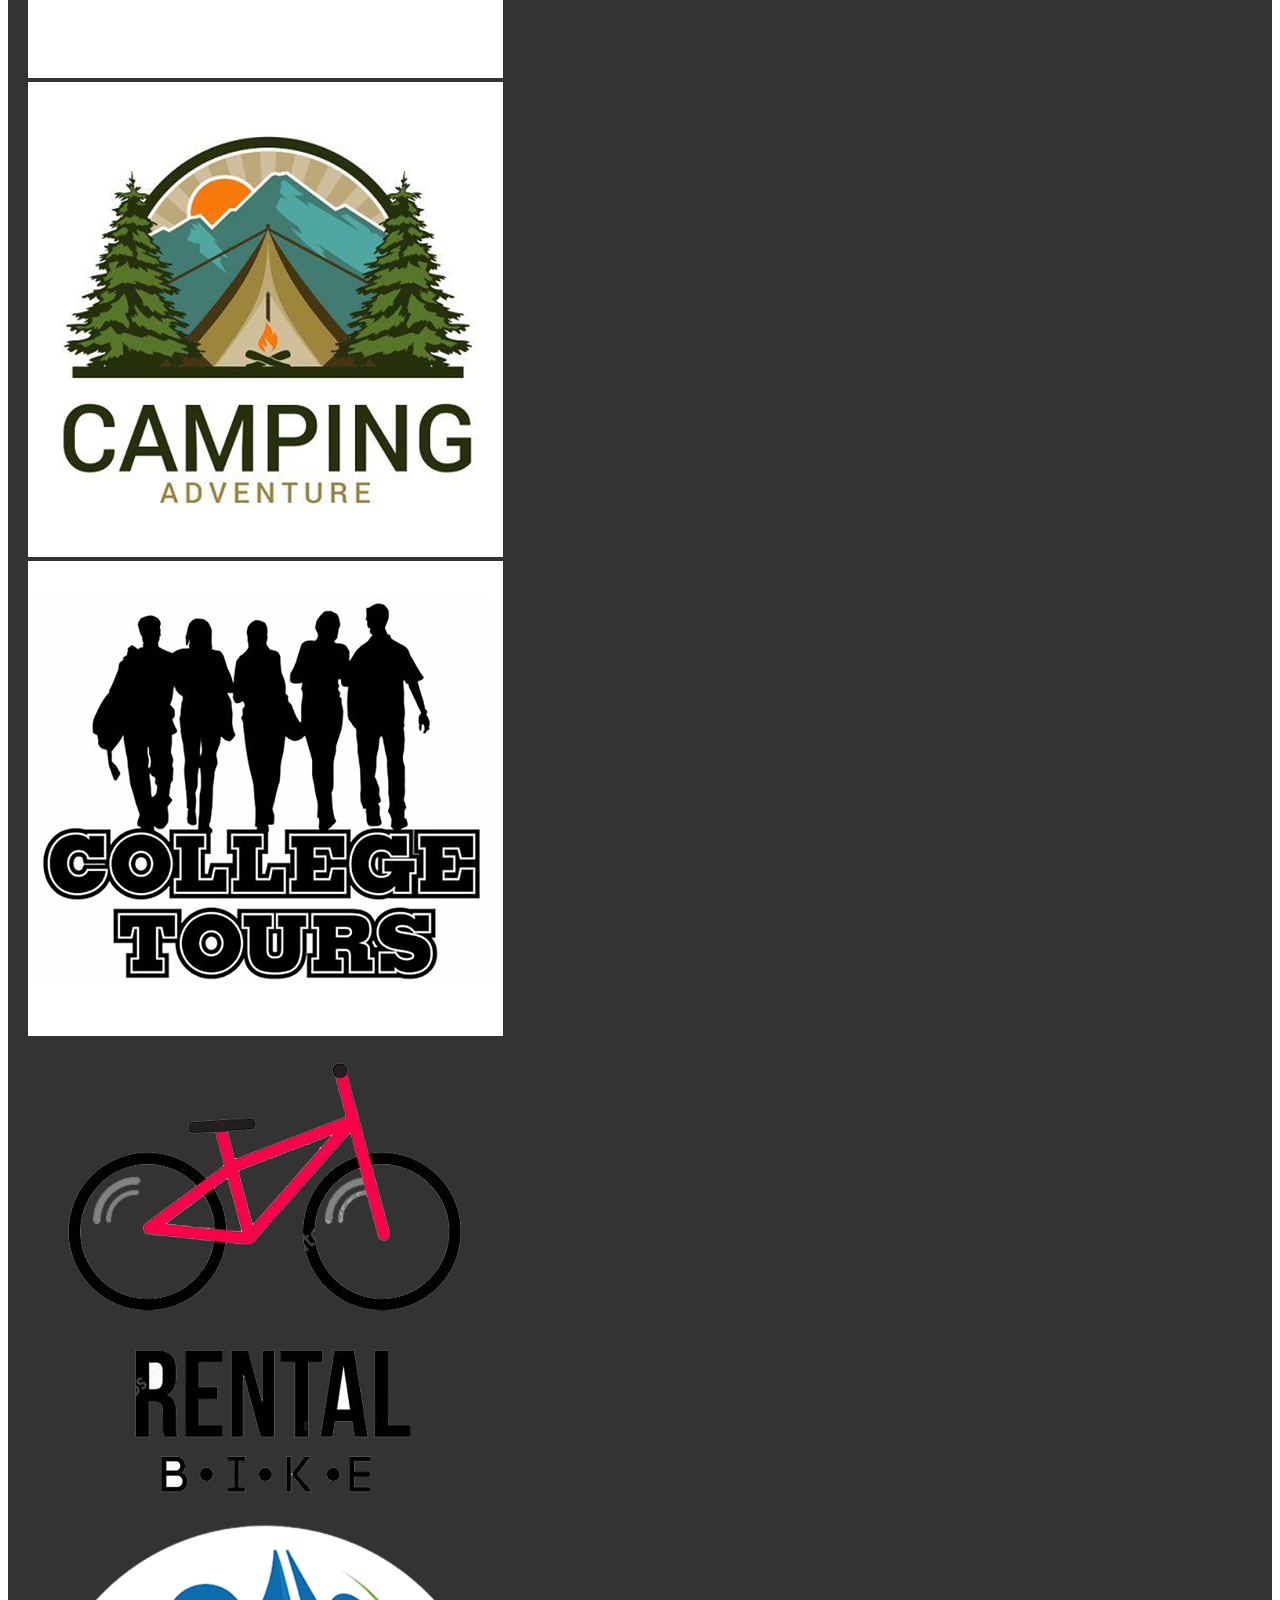
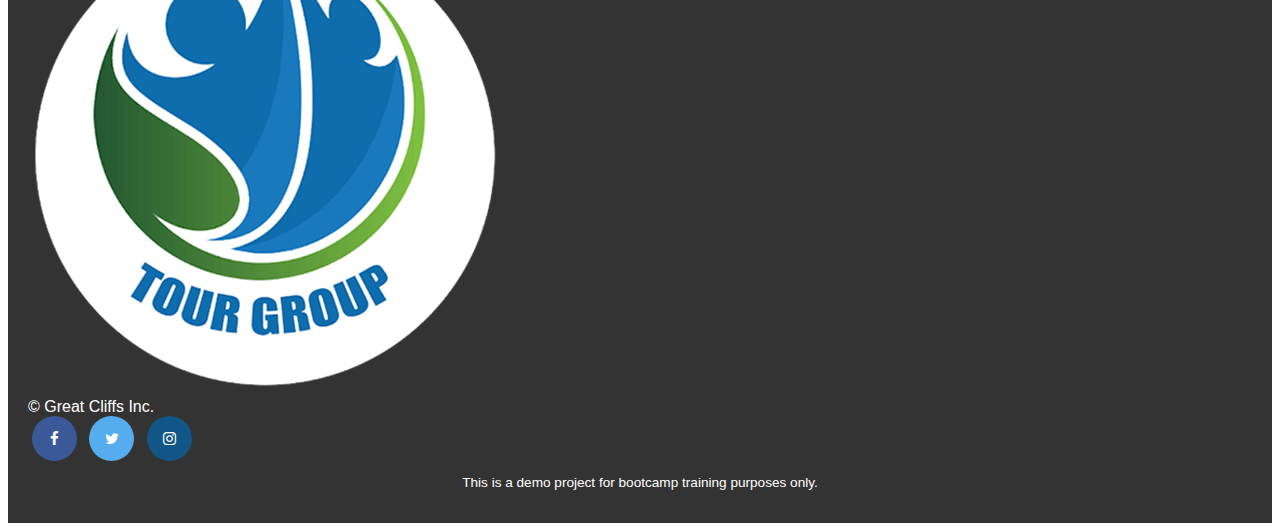
<file: contact.html>
<!DOCTYPE html>
<html lang="en">
<head>
  <meta charset="utf-8">
  <meta name="viewport" content="width=device-width, initial-scale=1, shrink-to-fit=no">
  <title>Contact | Great Cliffs</title>
  <link rel="stylesheet" href="https://cdn.jsdelivr.net/npm/bootstrap@4.6.2/dist/css/bootstrap.min.css" integrity="sha384-xOolHFLEh07PJGoPkLv1IbcEPTNtaed2xpHsD9ESMhqIYd0nLMwNLD69Npy4HI+N" crossorigin="anonymous">
  <link rel="stylesheet" href="https://cdnjs.cloudflare.com/ajax/libs/font-awesome/4.7.0/css/font-awesome.min.css">
  <link rel="stylesheet" href="css/styles.css">
</head>
<body id="contact" onLoad="disableButton(true)">

  <div class="container-fluid">

    <header>
      <nav class="navbar navbar-expand-lg navbar-light bg-light">
        <a class="navbar-brand" href="index.html">
          <img src="images/logo.png" alt="Great Cliff's Logo" width="125">
        </a>
        <button class="navbar-toggler" type="button" data-toggle="collapse" data-target="#navbarNav" aria-controls="navbarNav" aria-expanded="false" aria-label="Toggle navigation">
          <span class="navbar-toggler-icon"></span>
        </button>
        <div class="collapse navbar-collapse" id="navbarNav">
          <ul class="navbar-nav ml-auto">
            <li class="nav-item">
              <a class="nav-link" href="index.html">Home</a>
            </li>
            <li class="nav-item">
              <a class="nav-link" href="cliffs.html">Cliffs</a>
            </li>
            <li class="nav-item">
              <a class="nav-link" href="activities.html">Activities</a>
            </li>
            <li class="nav-item active">
              <a class="nav-link" href="contact.html">Contact <span class="sr-only">(current)</span></a>
            </li>
          </ul>
        </div>
      </nav>
    </header>

    <main class="py-4">
      <div class="container">
        <h2 class="text-center">Contact Us</h2>
        <p class="text-center">For questions or booking, please fill out the form below.</p>

        <form action="#" method="post" class="p-4 bg-primary text-white rounded">
          <div class="form-group">
            <label for="name">Name *</label>
            <input type="text" id="name" name="name" class="form-control" required>
          </div>

          <div class="form-group">
            <label for="email">Email *</label>
            <input type="email" id="email" name="email" class="form-control" required>
          </div>

          <div class="form-group">
            <label for="subject">Subject *</label>
            <input type="text" id="subject" name="subject" class="form-control" required>
          </div>

          <div class="form-group">
            <label for="message">Message *</label>
            <textarea id="message" name="message" rows="5" class="form-control" required></textarea>
          </div>

          <div class="form-group commentbox">
            <label>How did you hear about us:</label>
            <textarea class="form-control"></textarea>
          </div>

          <div class="form-group">
            <label for="howContact">How should we contact you?</label>
            <select id="howContact" name="howContact" class="form-control">
              <option id="selectOne" value="">Select One</option>
              <option id="optionEmail" value="email">Email</option>
              <option id="optionPhone" value="phone">Phone</option>
            </select>
          </div>

          <div id="emailDiv" class="form-group" style="display: none;">
            <label for="enterEmail">Enter your email</label>
            <input type="email" id="enterEmail" name="enterEmail" class="form-control">
          </div>

          <div id="phoneDiv" class="form-group" style="display: none;">
            <label for="enterPhone">Enter your phone</label>
            <input type="tel" id="enterPhone" name="enterPhone" class="form-control">
          </div>

          <div class="form-group randomcode">
            <input type="text" id="codeentered" name="randomcode" placeholder="Enter characters" class="form-control">
            <p id="codes"></p>
          </div>

          <div class="button text-center">
            <input type="submit" id="submit" value="Inquire" class="btn btn-warning">
          </div>
        </form>
      </div>
    </main>

    <footer>
      <section class="py-4 bg-primary text-white">
        <div class="container">
          <div class="row justify-content-center">
            <div class="col-6 col-sm-4 col-md-3 col-lg-2 mb-3 d-flex justify-content-center align-items-center bg-white rounded-circle p-3">
              <img src="images/partners/partner-bustour.png" alt="Partner 1" class="img-fluid">
            </div>
            <div class="col-6 col-sm-4 col-md-3 col-lg-2 mb-3 d-flex justify-content-center align-items-center bg-white rounded-circle p-3">
              <img src="images/partners/partner-cabinrental.png" alt="Partner 2" class="img-fluid">
            </div>
            <div class="col-6 col-sm-4 col-md-3 col-lg-2 mb-3 d-flex justify-content-center align-items-center bg-white rounded-circle p-3">
              <img src="images/partners/partner-campingadv.png" alt="Partner 3" class="img-fluid">
            </div>
            <div class="col-6 col-sm-4 col-md-3 col-lg-2 mb-3 d-flex justify-content-center align-items-center bg-white rounded-circle p-3">
              <img src="images/partners/partner-collegetours.png" alt="Partner 4" class="img-fluid">
            </div>
            <div class="col-6 col-sm-4 col-md-3 col-lg-2 mb-3 d-flex justify-content-center align-items-center bg-white rounded-circle p-3">
              <img src="images/partners/partner-rentalbike.png" alt="Partner 5" class="img-fluid">
            </div>
            <div class="col-6 col-sm-4 col-md-3 col-lg-2 mb-3 d-flex justify-content-center align-items-center bg-white rounded-circle p-3">
              <img src="images/partners/partner-tourgroup.png" alt="Partner 6" class="img-fluid">
            </div>
          </div>
        </div>
      </section>

      <div id="nondisclaimer" class="d-flex justify-content-between align-items-center py-3">
        <div class="copy text-muted">
          &copy; Great Cliffs Inc.
        </div>
        <div class="social">
          <a href="#" class="fa fa-facebook"></a>
          <a href="#" class="fa fa-twitter"></a>
          <a href="#" class="fa fa-instagram"></a>
        </div>
      </div>

      <div id="disclaimer" class="text-center py-2">
        <p class="small text-muted">This is a demo project for bootcamp training purposes only.</p>
      </div>
    </footer>

  </div>

  <script src="https://cdn.jsdelivr.net/npm/jquery@3.5.1/dist/jquery.slim.min.js" integrity="sha384-DfXdz2htPH0lsSSs5nCTpuj/zy4C+OGpamoFVy38MVBnE+IbbVYUew+OrCXaRkfj" crossorigin="anonymous"></script>
  <script src="https://cdn.jsdelivr.net/npm/bootstrap@4.6.2/dist/js/bootstrap.bundle.min.js" integrity="sha384-Fy6S3B9q64WdZWQUiU+q4/2Lc9npb8tCaSX9FK7E8HnRr0Jz8D6OP9dO5Vg3Q9ct" crossorigin="anonymous"></script>
  <script src="js/site_scripts.js"></script>
  <script src="js/randomcodes.js"></script>

</body>
</html>
</file>
<file: css/styles.css>
/* styles.css */

/* Header Background Images */
body#home header {
  background-image: url("../images/cliff_ocean.jpg");
  background-size: cover;
  background-position: center;
  /* height: 564px; */ /* Removed fixed height for responsiveness */
  position: relative;
}

body#activities header {
  background-image: url("../images/cliff_rock.jpg");
  background-size: cover;
  background-position: center;
  /* height: 564px; */ /* Removed fixed height for responsiveness */
  position: relative;
}

body#contact header {
  background-image: url("../images/runfly.jpg");
  background-size: cover;
  background-position: center;
  /* height: 564px; */ /* Removed fixed height for responsiveness */
  position: relative;
}

body#cliffs header {
  background-image: url("../images/forest_cliff.jpg");
  background-size: cover;
  background-position: center;
  /* height: 564px; */ /* Removed fixed height for responsiveness */
  position: relative;
}

/* --- Removed custom header styles as Bootstrap Navbar is used --- */
/*
.main-header {
  background-color: rgba(0, 0, 0, 0.5);
  color: white;
  width: 80%;
  margin: 0 auto;
  padding: 20px;
  position: absolute;
  bottom: 0;
  left: 0;
  right: 0;
  display: flex;
  justify-content: space-between;
  align-items: center;
}

.logo img {
  width: 120px;
}

.main-menu ul {
  list-style: none;
  margin: 0;
  padding: 0;
  display: flex;
  justify-content: center;
  align-items: center;
  flex-wrap: wrap;
}

.main-menu li {
  margin-left: 20px;
  border-left: 1px solid white;
  padding-left: 10px;
  font-weight: bold;
  text-transform: uppercase;
  background-color: transparent;
  flex-grow: 1;
  text-align: center;
}

.main-menu li:first-child {
  border-left: none;
  margin-left: 0;
  padding-left: 0;
}

.main-menu a {
  color: white;
  text-decoration: none;
  font-family: Arial, sans-serif;
  font-size: 1em;
}

.main-menu a:hover {
  color: #9ed034;
}

.main-menu .active {
  font-weight: bold;
  color: #9ed034;
  border-bottom: 2px solid #9ed034;
}
*/
/* --- End custom header styles --- */


main {
  font-family: Arial, Helvetica, sans-serif;
  color: #9ed034;
  padding: 30px;
  text-align: center;
}

.main-content-blocks {
  display: flex;
  flex-wrap: wrap;
  justify-content: center;
  gap: 20px;
  margin: 0 auto;
  max-width: 1000px;
}

.main-content-block {
  flex: 1 1 100%;
  background-color: #f8f8f8;
  padding: 20px;
  box-shadow: 0 0 5px rgba(0,0,0,0.1);
  text-align: left;
  color: #333;
}

section {
  width: 100%;
  /* background-color: #4288C3; */ /* Handled by Bootstrap class bg-primary */
}

/* --- Removed custom partners section styles as Bootstrap Grid is used --- */
/*
section #partners {
  list-style: none;
  display: flex;
  flex-wrap: wrap;
  justify-content: center;
  padding: 2em 0;
  margin: 0 auto;
  max-width: 1200px;
  text-align: center;
}

.partner {
  background-color: #fff;
  border-radius: 50%;
  margin: 0.75em;
  padding: 1.3em 1.5em;
  display: flex;
  justify-content: center;
  align-items: center;
}

.partner img {
  width: 90px;
  height: 90px;
  border-radius: 0;
  margin: 0;
}
*/
/* --- End custom partners section styles --- */


footer {
  background-color: #333;
  color: white;
  padding: 20px;
  font-family: Arial, sans-serif;
}

/* #nondisclaimer { */ /* Bootstrap classes handle this */
/* display: flex; */
/* justify-content: space-between; */
/* align-items: center; */
/* flex-wrap: wrap; */
/* } */

#disclaimer {
  margin-top: 10px;
}

footer #disclaimer p {
  font-size: 0.85em;
  text-align: center;
}

footer #nondisclaimer .social .fa {
  padding: 15px;
  font-size: 15px;
  width: 15px;
  text-align: center;
  text-decoration: none;
  margin: 0 4px;
  border-radius: 50%;
}

footer #nondisclaimer .social .fa:hover {
  opacity: 0.7;
}

footer #nondisclaimer .social .fa-facebook {
  background: #3B5998;
  color: white;
}

footer #nondisclaimer .social .fa-twitter {
  background: #55ACEE;
  color: white;
}

footer #nondisclaimer .social .fa-instagram {
  background: #125688;
  color: white;
}

table {
  width: 90%;
  margin: 20px auto;
  border-collapse: collapse;
}

caption {
  background-color: #4977D1;
  height: 40px;
  color: white;
  font-size: 1.5em;
  font-weight: bold;
  text-align: center;
  padding-top: 10px;
  caption-side: top;
}

thead {
  background-color: #9ed034;
}

thead th {
  border: 1px solid black;
  padding: 10px;
  vertical-align: middle;
  text-align: center;
}

tbody {
  background-color: #f4f4f4;
}

tbody td {
  border: 1px solid black;
  padding: 10px;
  text-align: center;
  vertical-align: middle;
}

tbody td:first-child {
  font-weight: bold;
  text-align: left;
  background-color: #d6e9c6;
}

/* --- Adjusted form styling for Bootstrap --- */
/* form {
  width: 70%;
  margin: 20px auto;
  background-color: #4977D1;
  padding: 20px;
  border-radius: 10px;
  color: white;
  font-family: Arial, sans-serif;
} */

form label {
  font-weight: bold;
  font-size: 1.1em;
}

/* form input[type="text"],
form input[type="email"],
form textarea {
  width: 100%;
  padding: 8px;
  margin: 10px 0 20px 0;
  border: none;
  border-radius: 5px;
  resize: vertical;
  font-size: 1em;
} */

form .button input {
  /* font-size: 1.2em; */ /* Let Bootstrap handle font size */
  /* width: 8em; */
  /* height: 2.5em; */
  font-weight: bold;
  /* color: #ffffff; */
  /* border: none; */
}

/* form input[type="submit"]:hover {
  background-color: #7bad26;
} */

form p,
form h2 {
  text-align: left;
}

body#cliffs main {
  background-color: rgba(0, 0, 0, 0.6);
  color: white;
  padding: 30px;
  text-align: center;
  font-family: Arial, Helvetica, sans-serif;
}

.gallery {
  display: grid;
  grid-template-columns: repeat(auto-fit, minmax(200px, 1fr));
  gap: 20px;
  margin: 30px auto;
  width: 90%;
}

.gallery img {
  width: 100%;
  border-radius: 10px;
  box-shadow: 0 0 8px rgba(0, 0, 0, 0.5);
}

.cliff-grid { /* This class is now on a div.row, but keeping styles for individual items */
  /* display: grid; */
  /* grid-template-columns: repeat(2, 1fr); */
  /* gap: 30px; */
  width: 90%;
  margin: 30px auto;
}

.cliff-item {
  background-color: #fff;
  border-radius: 8px;
  overflow: hidden;
  box-shadow: 0 0 10px rgba(0, 0, 0, 0.3);
  color: #333;
  transition: transform 0.2s;
  height: 100%; /* Ensure cards are same height in a row */
}

.cliff-item:hover {
  transform: scale(1.02);
}

.cliff-item img {
  width: 100%;
  display: block;
}

.cliff-item h3 {
  padding: 10px;
  background-color: #f4f4f4;
  margin: 0;
  font-size: 1.1em;
}

.backdrop {
  z-index: 1;
  opacity: 0;
  display: none;
  position: fixed;
  top: 0px;
  left: 0px;
  width: 100%;
  height: 100%;
  background: #000;
}

.box {
  z-index: 2;
  position: fixed;
  display: none;
  top: 50%;
  left: 50%;
  transform: translate(-50%, -50%);
  width: 600px;
  max-width: 90%;
  background: #fff;
  padding: 20px;
  border-radius: 10px;
  box-shadow: 0 0 15px rgba(0, 0, 0, 0.5);
  text-align: center;
}

.box img {
  width: 100%;
  height: auto;
}

.close {
  float: right;
  font-size: 18px;
  font-weight: bold;
  cursor: pointer;
  color: #333;
}

td.selectable {
  cursor: pointer;
}

td.selectable:hover {
    background-color: #ffe082; /* tdhighlight equivalent for hover */
}

td.selected {
  background-color: #d6e9c6; /* Selected state color */
}

td.not-available {
  background: #eee;
  color: #aaa;
  text-align: center;
  font-style: italic;
  cursor: not-allowed;
}

/* --- Removed displaySelected styling as a Bootstrap Modal is used --- */
/*
#activities main #displaySelected {
  visibility: hidden;
  margin: 0 auto;
  width: 600px;
  border: 2px solid #9ed034;
  padding: 0.75em;
}

#activities main #displaySelected #result,
#activities main #displaySelected #sendinfo {
  display: inline-block;
  margin: 0;
}

#activities main #result {
  min-height: 50px;
  width: 300px;
  padding: 0;
  vertical-align: top;
}

#activities main #result h4 {
  margin-bottom: 1em;
  font-size: 1.15em;
}

#activities main #displaySelected #sendinfo {
  vertical-align: top;
  margin-left: 20px;
}

#activities main #displaySelected #sendinfo input[type="email"] {
  width: 200px;
  margin-bottom: 10px;
}

#activities main #displaySelected #sendinfo button {
  background-color: #4977D1;
  color: white;
  padding: 10px 15px;
  border: none;
  border-radius: 5px;
  cursor: pointer;
  font-size: 1em;
}

#activities main #displaySelected #sendinfo button:hover {
  background-color: #385e9e;
}

#activities main #result p {
  margin: 0.2em 0;
  padding-left: 10px;
  font-size: 0.95em;
  color: #333;
}
*/
/* --- End displaySelected styling --- */

/* Responsive adjustments */
@media (max-width: 767.98px) {
  .cliff-item {
    margin-bottom: 1rem; /* Add space between cards on small screens */
  }
}
</file>
